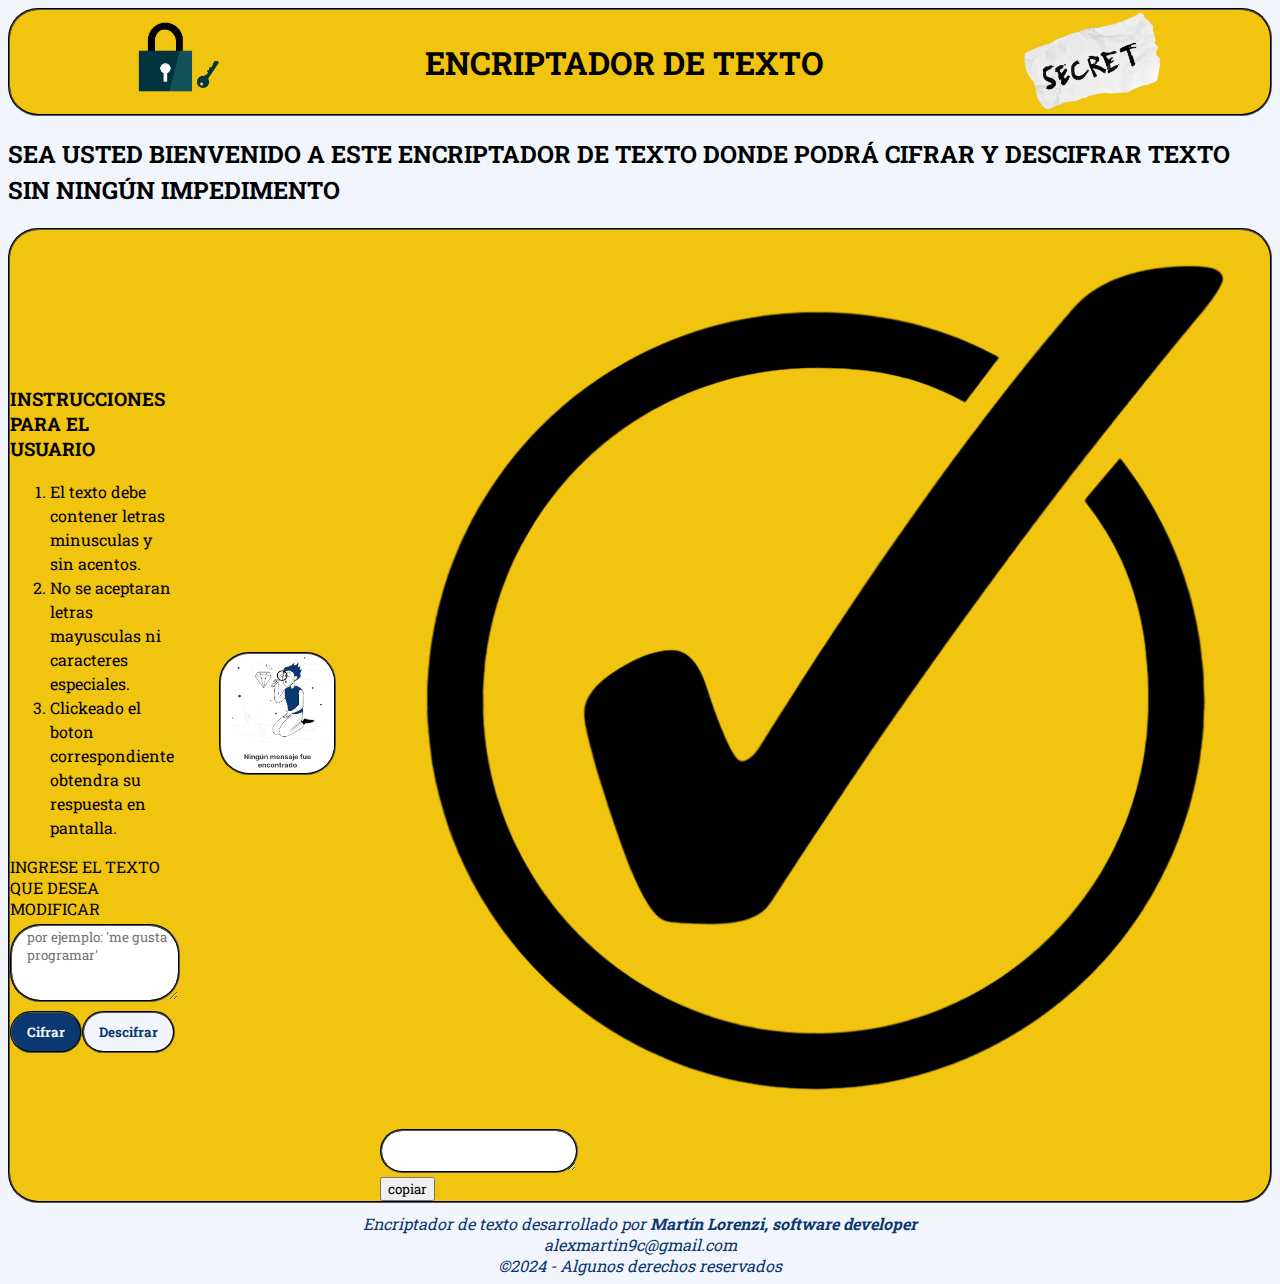
<file: index.html>
<!DOCTYPE html>
<html lang="en">

<head>
    <meta charset="UTF-8">
    <meta name="viewport" content="width=device-width, initial-scale=1.0">
    <title>encriptador de texto</title>

    <link rel="stylesheet" href="css/style.css">
</head>

<body>

    <header>
        <div class="logo">
            <img src="css/imagenes/logoEncriptador.webp" alt="logoEncriptador">
        </div>
        <div>
            <h1>encriptador de texto</h1>
        </div>
        <div class="logo">
            <img src="css/imagenes/2°logoEncriptador.png" alt="logoEncriptador">
        </div>
    </header>


    <main>
        <section>
            <div>
                <h2>sea usted bienvenido a este encriptador de texto donde podrá cifrar y descifrar texto sin ningún
                    impedimento</h2>
            </div>
            <article>
                <div class="divEncriptador">
                    <div>
                        <div>
                            <h3>instrucciones para el usuario</h3>
                            <ol>
                                <li>El texto debe contener letras minusculas y sin acentos.</li>
                                <li>No se aceptaran letras mayusculas ni caracteres especiales.</li>
                                <li>Clickeado el boton correspondiente obtendra su respuesta en pantalla.</li>
                            </ol>
                        </div>
                    </div>

                    <div>
                        <form>
                            <div><label for="textoModificado">ingrese el texto que desea modificar</label></div>
                            <div><textarea id="valorEncriptado" name="textoModificado"
                                    placeholder="por ejemplo: 'me gusta programar'"></textarea>
                            </div>
                            <div class="formatoIncorrecto divOculto"></div>
                            <div class="botonesForm">
                                <div><button type="button" id="btn-cifrado" class="btn-blue">cifrar</button></div>
                                <div><button type="button" id="btn-descifrado" class="btn-white">descifrar</button>
                                </div>
                            </div>
                        </form>
                    </div>
                </div>

                <div class="avisoError imgOculta">
                    <img src="css/imagenes/avisoError.png" alt="avisoError">
                </div>

                <div class="divRespuesta divOculto">
                    <div class="avisoExito"><img src="css/imagenes/exito.png" alt=""></div>
                    <div>
                        <textarea class="respuesta"></textarea>
                    </div>
                    <div class="btn-black"><button id="btn-copiar">copiar</button></div>
                </div>
            </article>
    </main>

    <footer>
        <em>Encriptador de texto desarrollado por <strong>Martín Lorenzi, software developer</strong></em>
        <address><a href="mailto:alexmartin9c@gmail.com">alexmartin9c@gmail.com</a></address>
        <em>&copy;2024 - Algunos derechos reservados</em>
    </footer>

    <script src="js/script.js"></script>
</body>

</html>
</file>
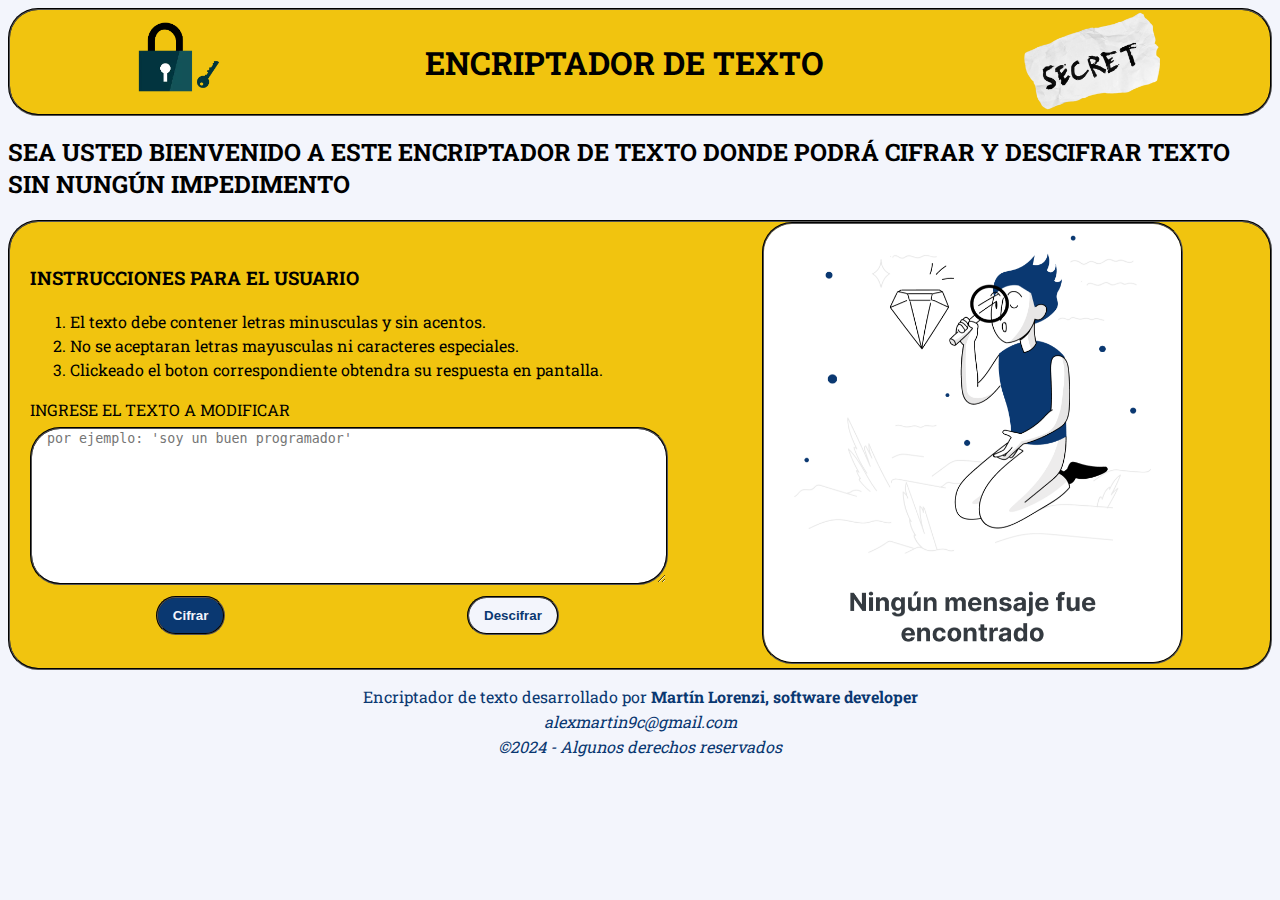
<file: index2.html>
<!DOCTYPE html>
<html lang="en">

<head>
    <meta charset="UTF-8">
    <meta name="viewport" content="width=device-width, initial-scale=1.0">
    <link rel="stylesheet" href="css/style2.css">
    <title>Document</title>
</head>

<body>
    <header>
        <div class="logo"><img src="css/imagenes/logoEncriptador.webp" alt="logoEncriptador"></div>
        <div>
            <h1>encriptador de texto</h1>
        </div>
        <div class="logo"><img src="css/imagenes/2°logoEncriptador.png" alt="logoEncriptador"></div>
    </header>

    <main>
        <section>
            <h2>sea usted bienvenido a este encriptador de texto donde podrá cifrar y descifrar texto sin nungún
                impedimento</h2>
            <article>
                <div class="encriptador">
                    <div>
                        <div>
                            <h3>instrucciones para el usuario</h3>
                            <ol>
                                <li>El texto debe contener letras minusculas y sin acentos.</li>
                                <li>No se aceptaran letras mayusculas ni caracteres especiales.</li>
                                <li>Clickeado el boton correspondiente obtendra su respuesta en pantalla.</li>
                            </ol>
                        </div>
                    </div>
                    <div>
                        <form>
                            <div><label for="textoModificado">ingrese el texto a modificar</label></div>
                            <div><textarea id="valorEncriptado" name="textoModificado" rows="10" cols="75"
                                    placeholder="por ejemplo: 'soy un buen programador'"></textarea>
                            </div>
                            <div class="botonesForm">
                                <div><button class="btn-blue">cifrar</button></div>
                                <div><button class="btn-white">descifrar</button></div>
                            </div>
                        </form>
                    </div>
                </div>

                <div class="avisoError"><img src="css/imagenes/avisoError.png" alt="avisoError"></div>
                <div class="divOculto">
                    <div class="botonesForm">
                        <div><button class="btn-blue">copiar</button></div>
                        <div><button class="btn-white">borrar</button></div>
                    </div>
                </div>
            </article>
    </main>


    <footer>
        <div>
            <p>Encriptador de texto desarrollado por <strong>Martín Lorenzi, software developer</strong></p>
        </div>
        <div>
            <address><a href="mailto:alexmartin9c@gmail.com">alexmartin9c@gmail.com</a></address>
        </div>
        <div><em>&copy;2024 - Algunos derechos reservados</em></div>
    </footer>

</body>

</html>
</file>
<file: css/style.css>
/************************************************/
/*
*Diseño para mobile
*/

@media (max-width: 720px) {

    * {
        font-size: 100%;
    }

    header div {
        width: 33%;
        height: 50%;
    }

    .logo img {
        width: 100%;
        height: 50%;
    }

    header,
    h2,
    form {
        text-align: center;
    }

    form textarea {
        width: 80%;
    }

    .divOculto {
        display: none;
    }
}

/*************************************************/
/*
*Diseño para pc
*/

@font-face {
    font-family: 'RobotoSlab';
    src: url('fuentes/RobotoSlab-VariableFont_wght.ttf') format('truetype');
}

:root {
    --color-azul: #0A3871;
    --color-blanco: #F3F5FC;
    --color-dorado: rgb(241, 196, 15);
}

* {
    font-family: 'RobotoSlab';
}

body {
    background-color: var(--color-blanco);
}

header,
article,
.botonesForm {
    display: flex;
    justify-content: space-around;
}

header,
article {
    align-items: center;
    background-color: var(--color-dorado);
}

.logo img {
    height: 100px;
}

h2,
ol {
    line-height: 1.5;
}

h1,
h2,
h3,
label {
    text-transform: uppercase;
}

form textarea {
    width: 90%;
    height: 70px;
}


footer,
footer a {
    text-align: center;
    text-decoration: none;
    color: var(--color-azul);
    margin-top: 10px;
}

header,
article,
.avisoError img,
.botonesForm button,
textarea {
    border: 2px groove black;
    border-radius: 30px;
}

.encriptador {
    width: 90%;
    text-align: justify;
}

.encriptador div {
    margin-left: 10px;
}

.avisoError {
    text-align: center;
}

.avisoError img {
    width: 55%;
}

.botonesForm button {
    margin-bottom: 10px;
    padding: 10px;
    padding-right: 15px;
}

textarea,
.botonesForm button {
    margin-top: 5px;
    padding-left: 15px;
}

.btn-blue,
.btn-white {
    font-weight: bold;
    text-transform: capitalize;
}

.btn-blue {
    background-color: var(--color-azul);
    color: var(--color-blanco);
    border-color: black;
}

.btn-white {
    background-color: var(--color-blanco);
    color: var(--color-azul);
    border-color: var(--color-azul);
}
</file>
<file: css/style2.css>
@font-face {
    font-family: 'RobotoSlab';
    src: url('fuentes/RobotoSlab-VariableFont_wght.ttf') format('truetype');
}

:root {
    --color-footer: #0A3871;
    --color-fondoBody: #F3F5FC;
    --color-dorado: rgb(241, 196, 15);
}

body {
    font-family: 'RobotoSlab';
    background-color: var(--color-fondoBody);
}

header,
article,
.botonesForm {
    display: flex;
    justify-content: space-around;
}

header,
article {
    align-items: center;
    background-color: var(--color-dorado);
}

h1,h2,h3, label {
    text-transform: uppercase;
}

.logo img {
    height: 100px;
}

.encriptador {
    width: 70%;
}

.encriptador div {
    margin-left: 10px;
    line-height: 1.5;
}

.avisoError {
    text-align: center;
}

.avisoError img {
    width: 70%;
}

header,
article,
.avisoError img,
.botonesForm button,
textarea {
    border: 2px groove black;
    border-radius: 30px;
}

.botonesForm button {
    margin-bottom: 10px;
    padding: 10px;
    padding-right: 15px;
}

textarea,
.botonesForm button {
    margin-top: 5px;
    padding-left: 15px;
}

.btn-blue,
.btn-white {
    font-weight: bold;
    text-transform: capitalize;
}

.btn-blue {
    background-color: var(--color-footer);
    color: var(--color-fondoBody);
    border-color: black;
}

.btn-white {
    background-color: var(--color-fondoBody);
    color: var(--color-footer);
    border-color: var(--color-footer);
}

footer,
footer a {
    text-align: center;
    text-decoration: none;
    color: var(--color-footer);
}

footer div {
    height: 25px;
}

.divOculto {
    display: none;
}


@media (max-width: 720px) {

    body {
        width: auto;
    }

    article {
        display: block;
    }
        
    .avisoError img {
        width: 70%;
        height: 500px;
    }

    footer, footer a {
        background-color: var(--color-footer);
        color: var(--color-fondoBody);
    }

}
</file>
